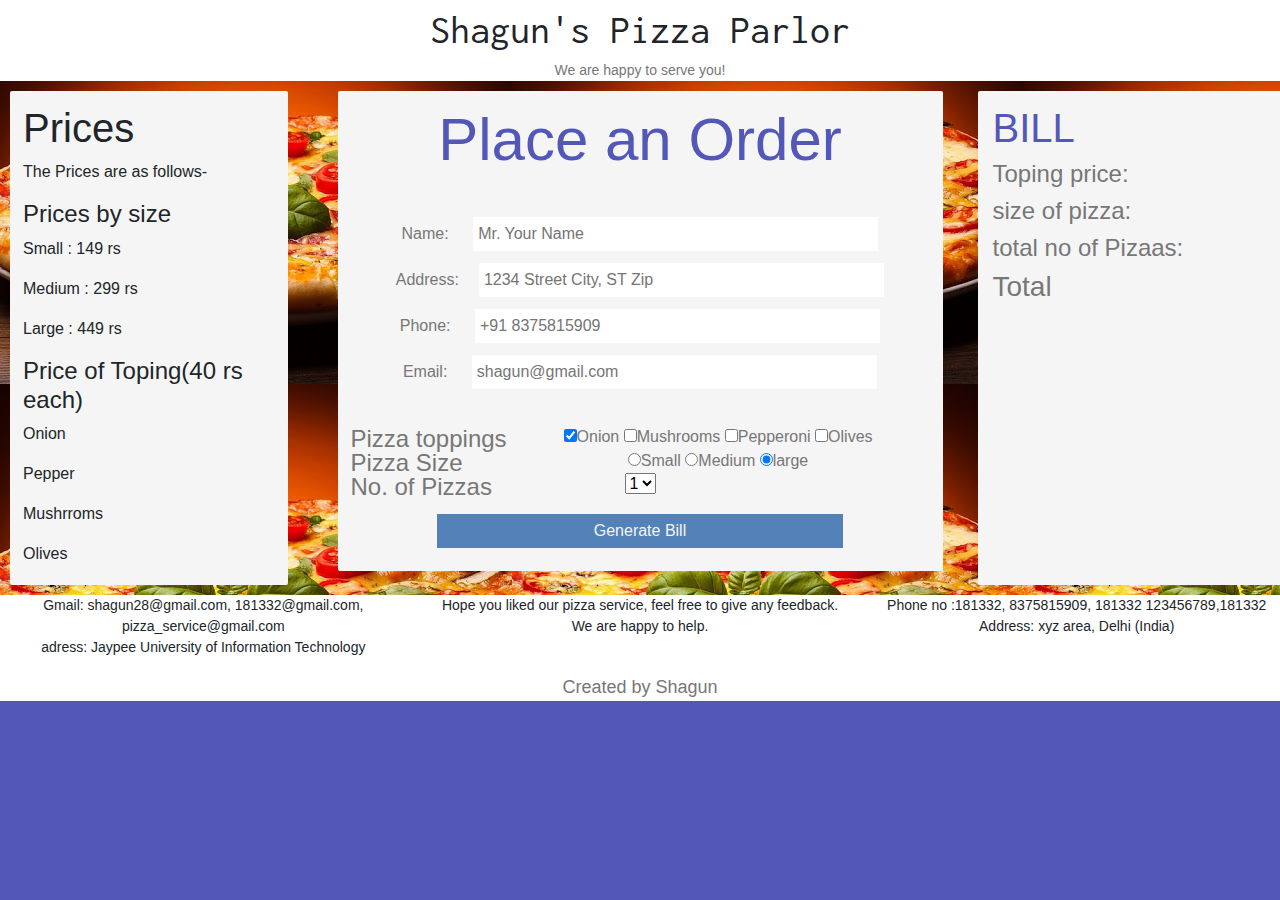
<file: Shagun's pizza/index.html>
<html lang="en">
<head>
    <meta charset="UTF-8">
    <meta name="viewport" content="width=device-width, initial-scale=1.0">
    <title>Pizza</title>
</head>
<link rel="stylesheet" href="style.css">
<link rel="stylesheet" href="https://maxcdn.bootstrapcdn.com/bootstrap/4.0.0/css/bootstrap.min.css" integrity="sha384-Gn5384xqQ1aoWXA+058RXPxPg6fy4IWvTNh0E263XmFcJlSAwiGgFAW/dAiS6JXm" crossorigin="anonymous">
<link href="https://fonts.googleapis.com/css2?family=Inconsolata:wght@300&display=swap" rel="stylesheet">
<body>
  <div style="background-image: url('bg.jpg');">
<div class="header">
    
<div class="name" background-color: lightblue >Shagun's Pizza Parlor</div>
<div class="tag" background-color: lightblue >We are happy to serve you!</div>
</div>

<div class="">
    <div class="row">

        <div class="col-md-3">
            <div class="prices">
              <h1>Prices</h1>
              <p>The Prices are as follows-</p>
              <h4>Prices by size</h4>
              <p>Small : 149 rs</p>
              <p>Medium : 299 rs</p>
              <p>Large : 449 rs</p>
              <h4>Price of Toping(40 rs each)</h4>
              <p>Onion</p>
              <p>Pepper</p>
              <p>Mushrroms</p>
              <p>Olives</p>
            </div>
           

        </div>
        <div class="col-md-6">

            <div class="order">
                <h1 >Place an Order</h1>
                
 
Name: <input type="text" id="name" class="inputs" placeholder="Mr. Your Name "><br>
  Address:<input type="text" class="inputs" id="address" placeholder="1234 Street City, ST Zip"><br>

  Phone: <input type="number" class="inputs" id="phone" placeholder="+91 8375815909"><br>
  Email: <input type="email" class="inputs" id="email" placeholder="shagun@gmail.com"><br>

  <br/>
    <h4 style="float: left;">Pizza toppings </h4>
    <input type='checkbox' class="check" id ="top1"checked>Onion
    <input type='checkbox' class="check" id ="top2">Mushrooms
    <input type='checkbox' class="check" id ="top3">Pepperoni
    <input type='checkbox'class="check" id ="top4">Olives
         <br>
    <h4 style="float: left; position: absolute;">Pizza Size </h4>
    <input type="radio"  name="size" id="s1" >Small
    <input type="radio" name="size" id="s2">Medium
    <input type="radio" name="size"  id="s3"checked>large
<br>
<h4 style="float: left; position: absolute;">No. of Pizzas </h4>
<select id="number">
    <option value="1">1</option>
    <option value="2">2</option>
    <option value="3">3</option>
    <option value="4">4</option>
    <option value="5">5</option>
  </select>
<br>
  <input type="button" value="Generate Bill" class="submit" onclick="validate()" href="#">

            </div>
        </div>
        <div class="col Prices" style="color: #777;">
            <h1 style="color: #5257b8;">BILL</h1>
            <h4>Toping price:</h4>
            <div id="top_price">

            </div>
            <h4>size of pizza:</h4>
                <div id="size_price">

                </div>
            <h4>total no of Pizaas:</h4>   
                <div id="no3">

                </div>
            <h3>Total</h3>
            <div id="total">

            </div>
        </div>
       

    </div>
   
</div>

<div class="footer">

<div class="row">
<div class="col">Gmail: shagun28@gmail.com, 181332@gmail.com, pizza_service@gmail.com
    
<p>
    adress: Jaypee University of Information Technology
</p></div>
<div class="col">
  Hope you liked our pizza service, feel free to give any feedback. We are happy to help.
</div>
<div class="col">
    Phone no :181332,
    8375815909, 181332
    123456789,181332
    Address: xyz area, Delhi (India)
</div>
</div>

<div class="row">
    <div class="col"></div>
    <div class="col">
       <div class="creator"> Created by Shagun</div>
    </div>
    <div class="col"></div>
    </div>


</div>

</body>
<script src="main.js"></script> 
</html>
</file>
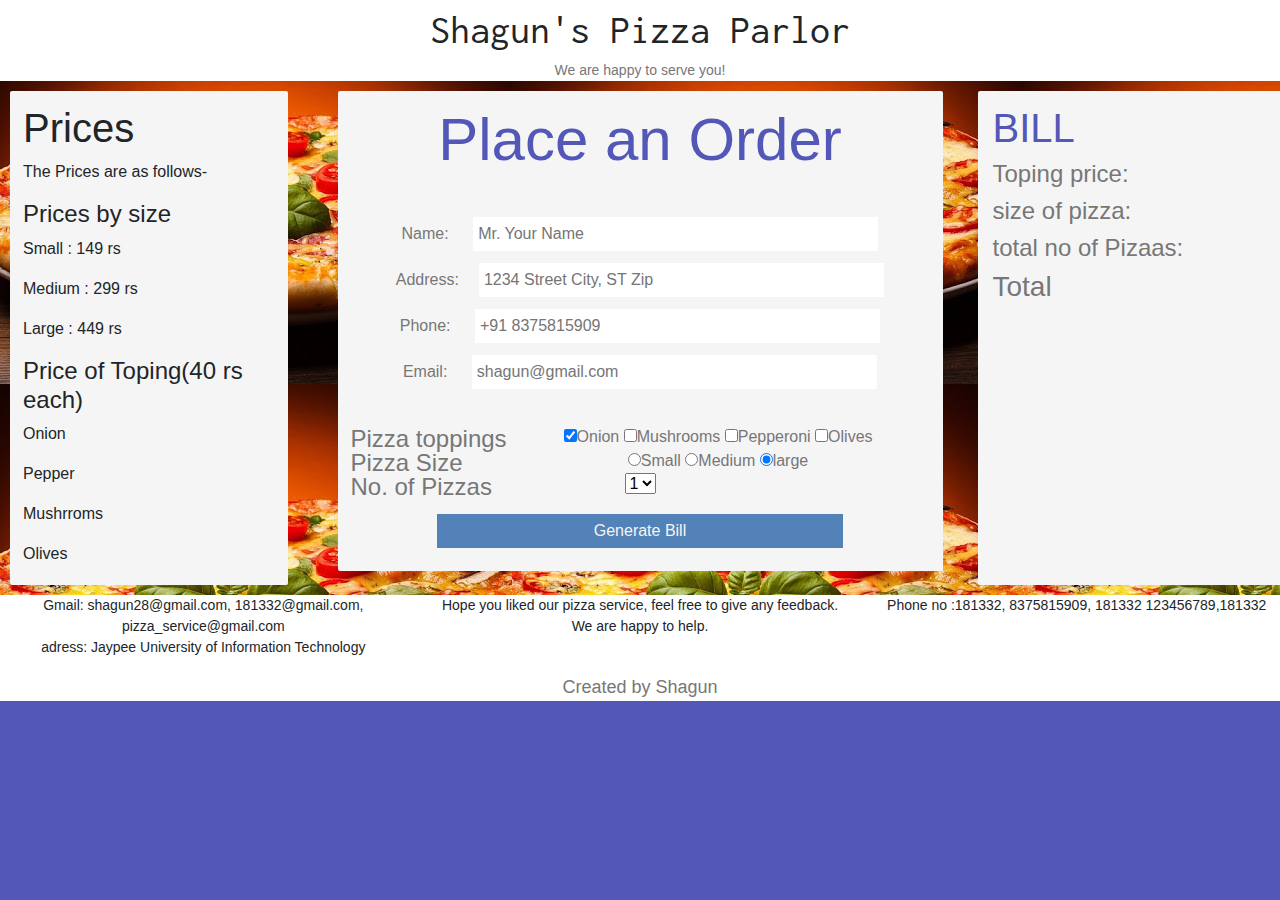
<file: Shagun's pizza/Shagun's pizza/index.html>
<html lang="en">
<head>
    <meta charset="UTF-8">
    <meta name="viewport" content="width=device-width, initial-scale=1.0">
    <title>181332</title>
</head>
<link rel="stylesheet" href="style.css">
<link rel="stylesheet" href="https://maxcdn.bootstrapcdn.com/bootstrap/4.0.0/css/bootstrap.min.css" integrity="sha384-Gn5384xqQ1aoWXA+058RXPxPg6fy4IWvTNh0E263XmFcJlSAwiGgFAW/dAiS6JXm" crossorigin="anonymous">
<link href="https://fonts.googleapis.com/css2?family=Inconsolata:wght@300&display=swap" rel="stylesheet">
<body>
  <div style="background-image: url('bg.jpg');">
<div class="header">
    
<div class="name">Shagun's Pizza Parlor</div>
<div class="tag">We are happy to serve you!</div>
</div>

<div class="">
    <div class="row">

        <div class="col-md-3">
            <div class="prices">
              <h1>Prices</h1>
              <p>The Prices are as follows-</p>
              <h4>Prices by size</h4>
              <p>Small : 149 rs</p>
              <p>Medium : 299 rs</p>
              <p>Large : 449 rs</p>
              <h4>Price of Toping(40 rs each)</h4>
              <p>Onion</p>
              <p>Pepper</p>
              <p>Mushrroms</p>
              <p>Olives</p>
            </div>
           

        </div>
        <div class="col-md-6">

            <div class="order">
                <h1 >Place an Order</h1>
                
 
Name: <input type="text" id="name" class="inputs" placeholder="Mr. Your Name "><br>
  Address:<input type="text" class="inputs" id="address" placeholder="1234 Street City, ST Zip"><br>

  Phone: <input type="number" class="inputs" id="phone" placeholder="+91 8375815909"><br>
  Email: <input type="email" class="inputs" id="email" placeholder="shagun@gmail.com"><br>

  <br/>
    <h4 style="float: left;">Pizza toppings </h4>
    <input type='checkbox' class="check" id ="top1"checked>Onion
    <input type='checkbox' class="check" id ="top2">Mushrooms
    <input type='checkbox' class="check" id ="top3">Pepperoni
    <input type='checkbox'class="check" id ="top4">Olives
         <br>
    <h4 style="float: left; position: absolute;">Pizza Size </h4>
    <input type="radio"  name="size" id="s1" >Small
    <input type="radio" name="size" id="s2">Medium
    <input type="radio" name="size"  id="s3"checked>large
<br>
<h4 style="float: left; position: absolute;">No. of Pizzas </h4>
<select id="number">
    <option value="1">1</option>
    <option value="2">2</option>
    <option value="3">3</option>
    <option value="4">4</option>
    <option value="5">5</option>
  </select>
<br>
  <input type="button" value="Generate Bill" class="submit" onclick="validate()" href="#">

            </div>
        </div>
        <div class="col Prices" style="color: #777;">
            <h1 style="color: #5257b8;">BILL</h1>
            <h4>Toping price:</h4>
            <div id="top_price">

            </div>
            <h4>size of pizza:</h4>
                <div id="size_price">

                </div>
            <h4>total no of Pizaas:</h4>   
                <div id="no3">

                </div>
            <h3>Total</h3>
            <div id="total">

            </div>
        </div>
       

    </div>
   
</div>

<div class="footer">

<div class="row">
<div class="col">Gmail: shagun28@gmail.com, 181332@gmail.com, pizza_service@gmail.com
    
<p>
    adress: Jaypee University of Information Technology
</p></div>
<div class="col">
  Hope you liked our pizza service, feel free to give any feedback. We are happy to help.
</div>
<div class="col">
    Phone no :181332,
    8375815909, 181332
    123456789,181332
</div>
</div>

<div class="row">
    <div class="col"></div>
    <div class="col">
       <div class="creator"> Created by Shagun</div>
    </div>
    <div class="col"></div>
    </div>


</div>

</body>
<script src="main.js"></script> 
</html>
</file>
<file: Shagun's pizza/style.css>
body{
    padding: 0px;
    margin: 0px;
    border: 0px;
    background-color:#5257b8 !important;
}
.header{
    background-color:white;
    text-align: center;
    
    top: 0;
    width: 100%;
    
}
.header .name{
    font-size: 40px;
    font-family: 'Inconsolata', monospace;
}
.header .tag{
    font-size: 14px;
    color: #777;
}

.footer{
    background-color:white;
    text-align: center;
    
    
    width: 100%;
    font-size: 14px;
    
}
.creator{
    
    color: #777;
    font-size: 18px;
}

.prices{
    background-color: whitesmoke;
    padding: 13px;
    padding-bottom: 3px;
    margin: 10px;
    border-radius: 2px;
}
.order{
    text-align: center;
    background-color: whitesmoke;
    padding: 13px;
    padding-bottom: 3px;
    margin: 10px;
    border-radius: 2px;
    color: #777;
}
.order h1{
    color: #5257b8;
    font-size: 60px;
    border-bottom: #777 ;
    padding-bottom: 33px;
}
.inputs{
    background-color: White; border: 0px;
    padding: 5px;
    margin-left: 20px;
    margin-bottom: 12px;
    width: 70%;
    color: #777;
   
}
.submit{
    background-color: #5282b8; border: 0px;
    padding: 5px;
    margin: 20px;
    color: whitesmoke;
    width: 70%;
}
.check{
    color: red;
    border: 2px solid #ccc;
}
#total{
    font-size: 74px;
}
</file>
<file: Shagun's pizza/Shagun's pizza/style.css>
body{
    padding: 0px;
    margin: 0px;
    border: 0px;
    background-color:#5257b8 !important;
}
.header{
    background-color:white;
    text-align: center;
    
    top: 0;
    width: 100%;
    
}
.header .name{
    font-size: 40px;
    font-family: 'Inconsolata', monospace;
}
.header .tag{
    font-size: 14px;
    color: #777;
}

.footer{
    background-color:white;
    text-align: center;
    
    
    width: 100%;
    font-size: 14px;
    
}
.creator{
    
    color: #777;
    font-size: 18px;
}

.prices{
    background-color: whitesmoke;
    padding: 13px;
    padding-bottom: 3px;
    margin: 10px;
    border-radius: 2px;
}
.order{
    text-align: center;
    background-color: whitesmoke;
    padding: 13px;
    padding-bottom: 3px;
    margin: 10px;
    border-radius: 2px;
    color: #777;
}
.order h1{
    color: #5257b8;
    font-size: 60px;
    border-bottom: #777 ;
    padding-bottom: 33px;
}
.inputs{
    background-color: White; border: 0px;
    padding: 5px;
    margin-left: 20px;
    margin-bottom: 12px;
    width: 70%;
    color: #777;
   
}
.submit{
    background-color: #5282b8; border: 0px;
    padding: 5px;
    margin: 20px;
    color: whitesmoke;
    width: 70%;
}
.check{
    color: red;
    border: 2px solid #ccc;
}
#total{
    font-size: 74px;
}
</file>
